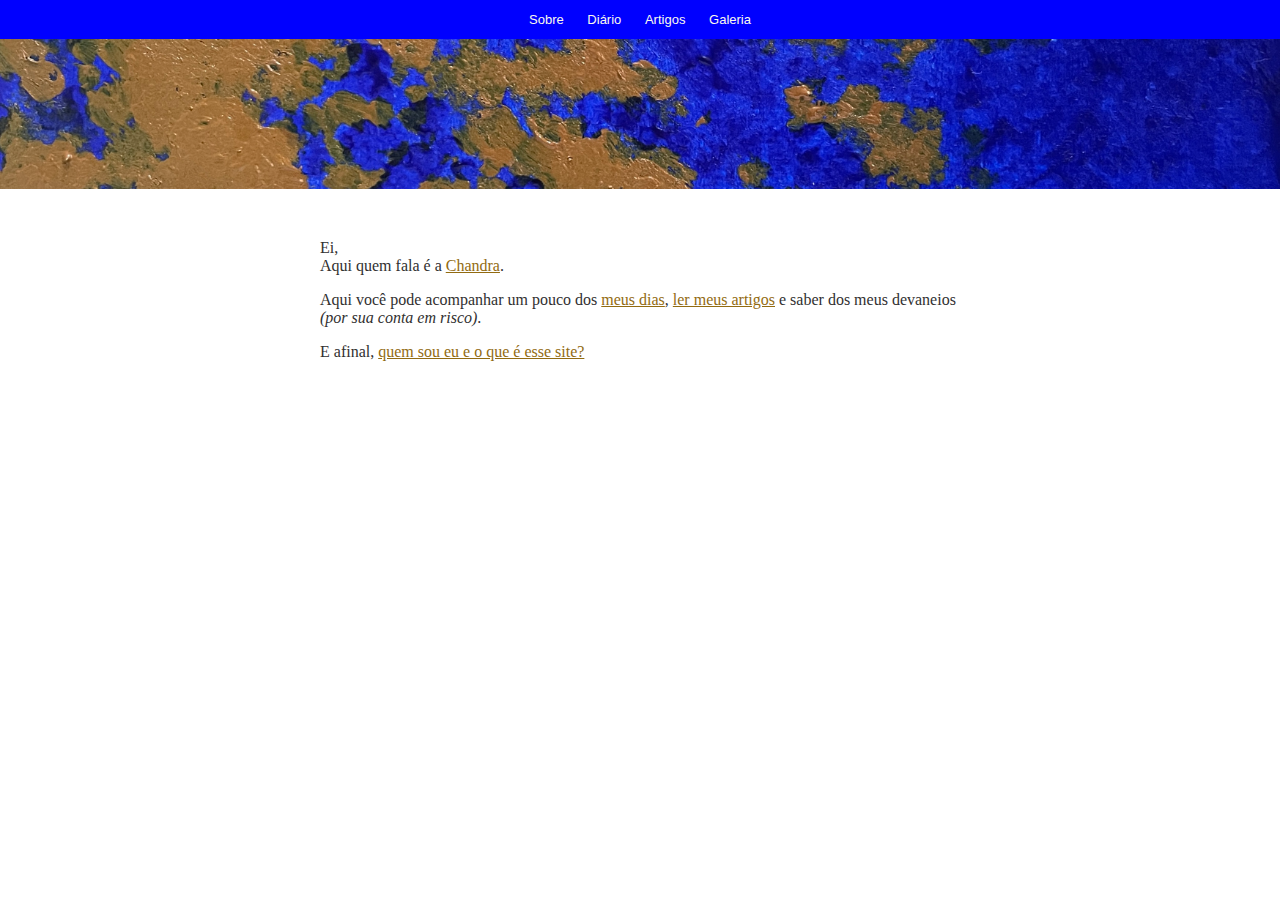
<file: index.html>
<!DOCTYPE html>
<html>

<head>
  <meta name="viewport" content="width=device-width, initial-scale=1.0" />
  <title>Chandra's site</title>
  <link rel="stylesheet" href="/style/style.css" />
</head>

<body id="index">
  <nav class="nav-home">
    <a href="/about/">Sobre</a>
    <a href="/conteudos/diario/">Diário</a>
    <a href="/conteudos/artigos/">Artigos</a>
    <a href="/galeria/">Galeria</a>
  </nav>
  <img class="box-image-home" src="/imagens/pintura-240317.jpg">
  <!--header-->
  <!-- <h1>Vida da Chandra</h1> -->
  <!--conteúdo-->
  <div class="wrapper">
    <p>Ei,<br />
      Aqui quem fala é a <a href="https://www.instagram.com/chandradrummond" title="Meu Instagram pessoal"
        target="_blank">Chandra</a>.</p>
    <p>Aqui você pode acompanhar um pouco dos <a href="conteudos/diario/" title="Diário">meus dias</a>, <a href="conteudos/artigos/index.html" title="Artigos">ler
        meus artigos</a> e saber dos meus devaneios <i>(por sua conta em risco)</i>. </p>
    <p>E afinal, <a href="/about" title="About">quem sou eu e o que é esse site?</a></p>
  </div>
</body>

</html>
</file>
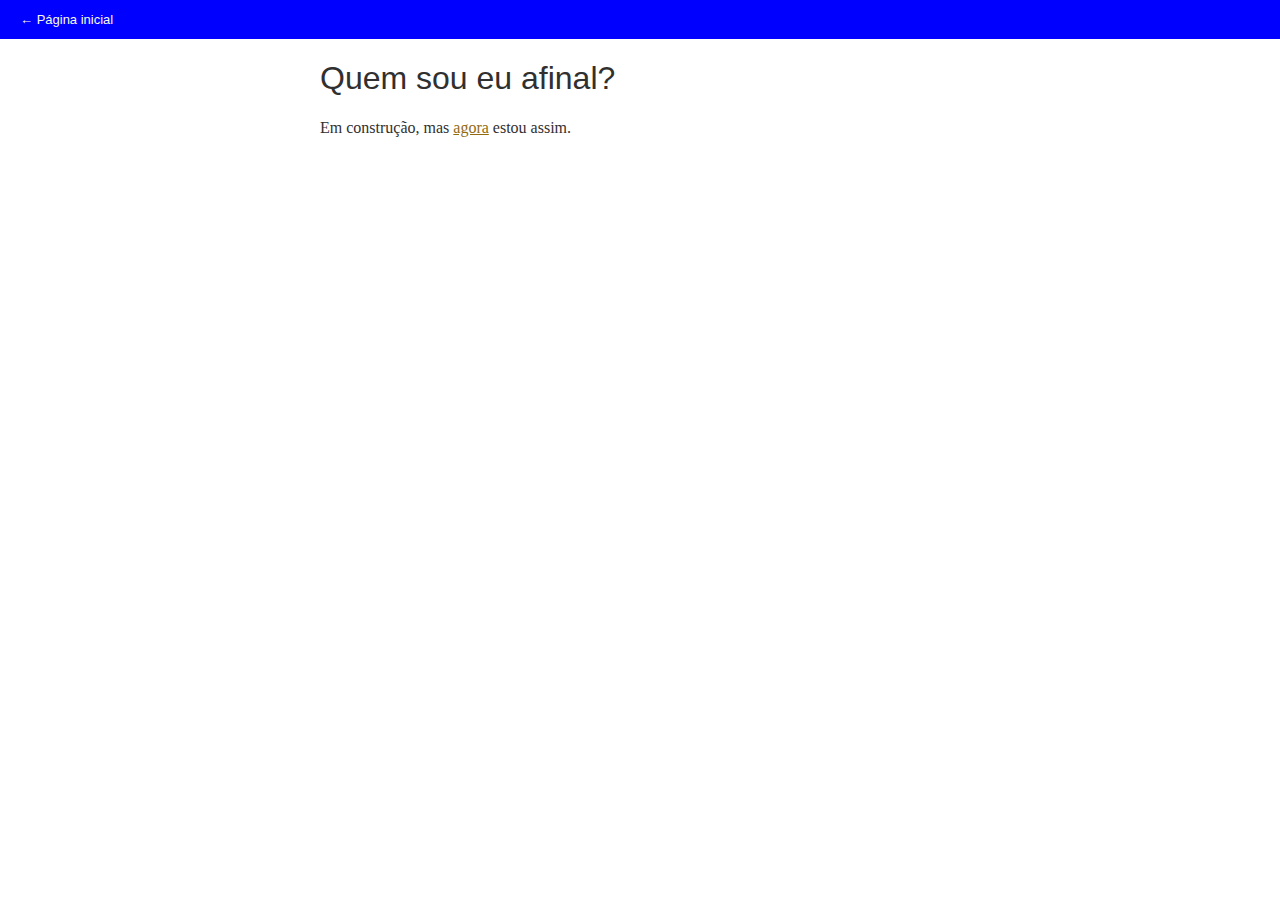
<file: about/index.html>
<!DOCTYPE html>
<html>

<head>
  <meta name="viewport" content="width=device-width, initial-scale=1.0">
  <title>About me</title>
  <link rel="stylesheet" href="/style/style.css" />
</head>

<body>
  <!--header-->
  <nav>
    <a class="nav-link nav-link--index" href="/">Página inicial</a>
  </nav>
  <!--conteúdo-->
  <div class="wrapper">
    <h1>Quem sou eu afinal?</h1>
    <p>Em construção, mas <a href="/now" title="Now">agora</a> estou assim.</p>
  </div>
</body>

</html>
</file>
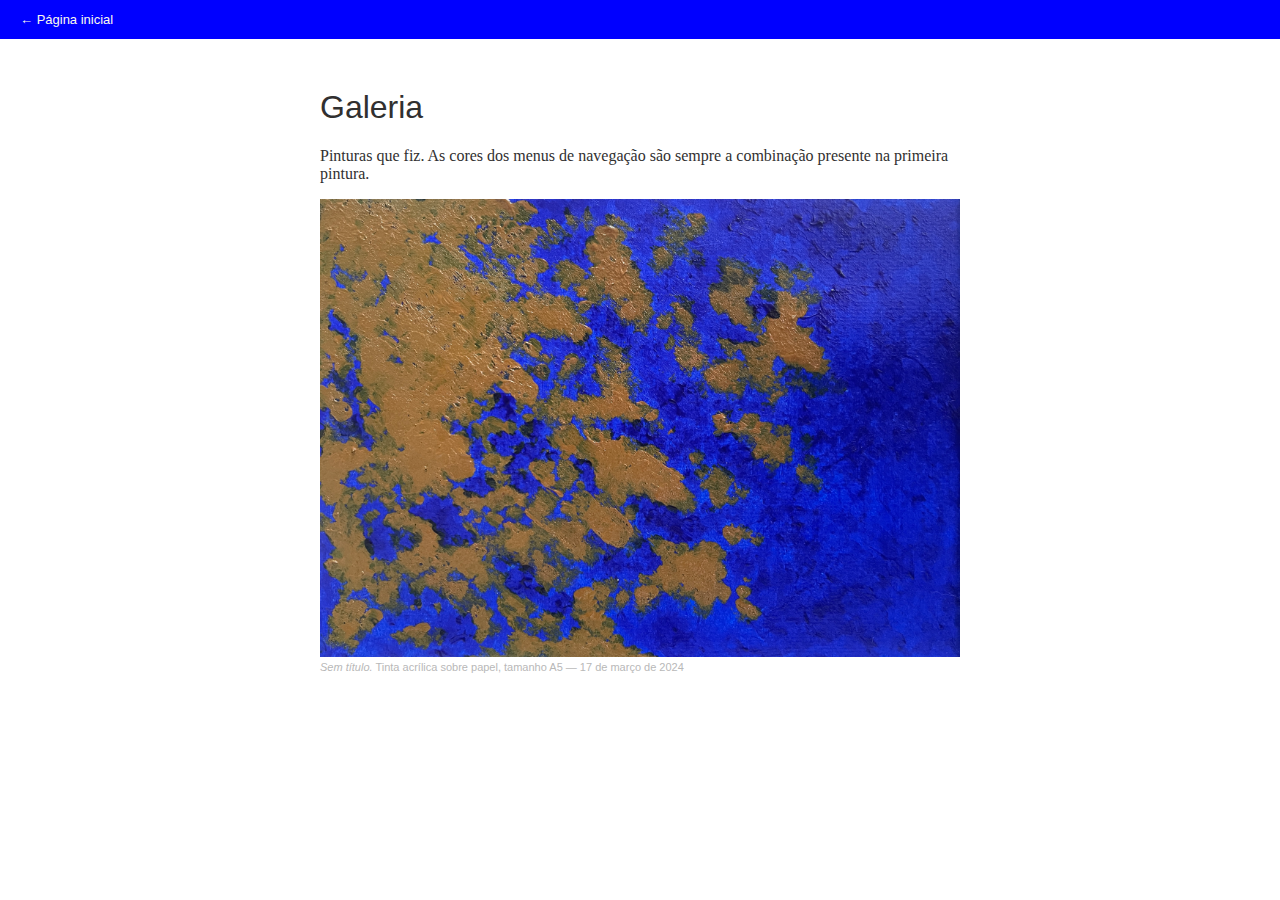
<file: galeria/index.html>
<!DOCTYPE html>
<html>

<head>
  <meta name="viewport" content="width=device-width, initial-scale=1.0">
  <title>Galeria</title>
  <link rel="stylesheet" href="/style/style.css" />
</head>

<body>
  <!--header-->
  <nav class="nav-internal-page">
    <a class="nav-link nav-link--index" href="/">Página inicial</a>
  </nav>
  <!--conteúdo-->
  <div class="wrapper">
    <h1>Galeria</h1>
    <p>Pinturas que fiz. As cores dos menus de navegação são sempre a combinação presente
      na primeira pintura.</p>
    <figure class="galeria">
      <a href="/imagens/pintura-240317.jpg" title="Zoom in" target="_blank"> <img src="/imagens/pintura-240317.jpg" />
      </a>
      <figcaption class="muted"><i>Sem título.</i> Tinta acrílica sobre papel, tamanho A5 — 17 de março de 2024</figcaption>
    </figure>
  </div>
</body>

</html>
</file>
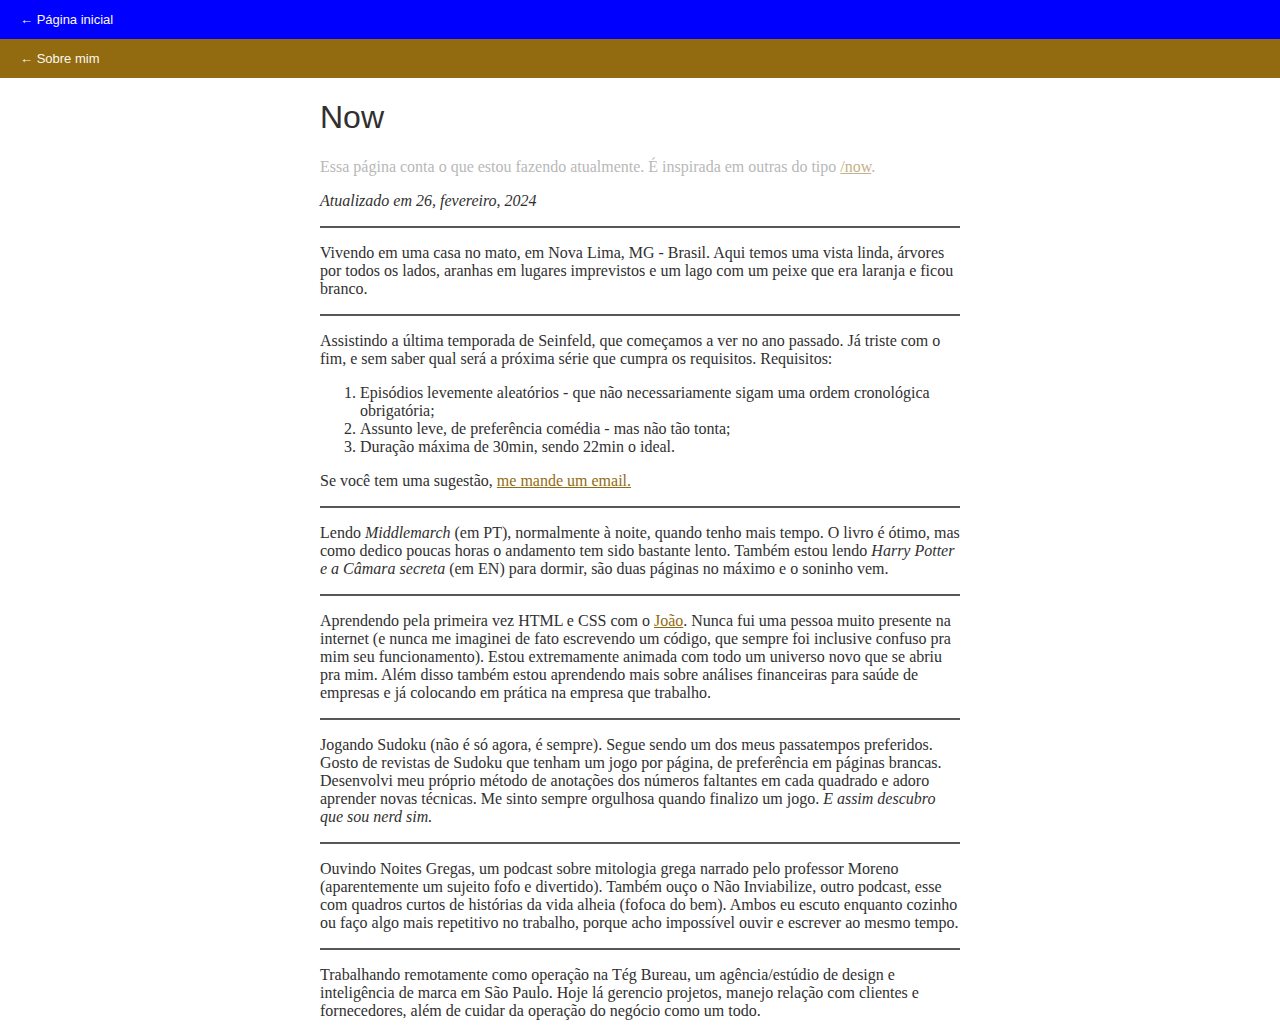
<file: now/index.html>
<!DOCTYPE html>
<html>

<head>
  <meta name="viewport" content="width=device-width, initial-scale=1.0">
  <title>Chandra's now</title>
  <link rel="stylesheet" href="/style/style.css" />
</head>

<body>
  <!--header-->
  <nav>
    <a class="nav-link nav-link--index" href="../../index.html">Página inicial</a>
    <a class="nav-link nav-link--back" href="/about/index.html">Sobre mim</a>
  </nav>
  <!--conteúdo-->
  <div class="wrapper">
    <h1>Now</h1>
    <p class="muted">Essa página conta o que estou fazendo atualmente. É inspirada em outras do tipo <a
        href="https://nownownow.com/about">/now</a>.</p>
    <p><i>Atualizado em 26, fevereiro, 2024</i></p>
    <hr />
    <p>Vivendo em uma casa no mato, em Nova Lima, MG - Brasil. Aqui temos uma vista linda, árvores por todos os
      lados, aranhas em lugares imprevistos e um lago com um peixe que era laranja e ficou branco.</p>
    <hr />
    <p>Assistindo a última temporada de Seinfeld, que começamos a ver no ano passado. Já triste com o fim, e sem
      saber qual será a próxima série que cumpra os requisitos. Requisitos:</p>
    <ol>
      <li>Episódios levemente aleatórios - que
        não necessariamente sigam uma ordem cronológica obrigatória;</li>
      <li>Assunto leve, de preferência comédia - mas não
        tão tonta;</li>
      <li>Duração máxima de 30min, sendo 22min o ideal.</li>
    </ol>
    <p>Se você tem uma sugestão, <a href="mailto:chandradrummond@gmail.com">me mande um email.</a>
    </p>
    <hr />
    <p>Lendo <i>Middlemarch</i> (em PT), normalmente à noite, quando tenho mais tempo. O livro é ótimo, mas como dedico
      poucas horas o andamento tem sido bastante lento. Também estou lendo <i>Harry Potter e a Câmara secreta</i> (em
      EN)
      para dormir, são duas páginas no máximo e o soninho vem.</p>
    <hr />
    <p>Aprendendo pela primeira vez HTML e CSS com o <a href="https://pesce.cc/">João</a>. Nunca fui uma pessoa
      muito presente na internet (e nunca
      me imaginei de fato escrevendo um código, que sempre foi inclusive confuso pra mim seu funcionamento). Estou
      extremamente animada com todo um universo novo que se abriu pra mim. Além disso também estou aprendendo mais
      sobre análises financeiras para saúde de empresas e já colocando em prática na empresa que trabalho.</p>
    <hr />
    <p>Jogando Sudoku (não é só agora, é sempre). Segue sendo um dos meus passatempos preferidos. Gosto de revistas
      de Sudoku que tenham um jogo por página, de preferência em páginas brancas. Desenvolvi meu próprio método de
      anotações dos números faltantes em cada quadrado e adoro aprender novas técnicas. Me sinto sempre orgulhosa
      quando finalizo um jogo. <i>E assim descubro que sou nerd sim.</i></p>
    <hr />
    <p>Ouvindo Noites Gregas, um podcast sobre mitologia grega narrado pelo professor Moreno (aparentemente um sujeito
      fofo e divertido). Também ouço o Não Inviabilize, outro podcast, esse com quadros curtos de histórias da vida
      alheia (fofoca do bem). Ambos eu escuto enquanto cozinho ou faço algo mais repetitivo no trabalho, porque acho
      impossível ouvir e escrever ao mesmo tempo.</p>
    <hr />
    <p>Trabalhando remotamente como operação na Tég Bureau, um agência/estúdio de design e inteligência de marca em São
      Paulo. Hoje lá gerencio projetos, manejo relação com clientes e fornecedores, além de cuidar da operação do
      negócio como um todo.</p>
  </div>
</body>

</html>
</file>
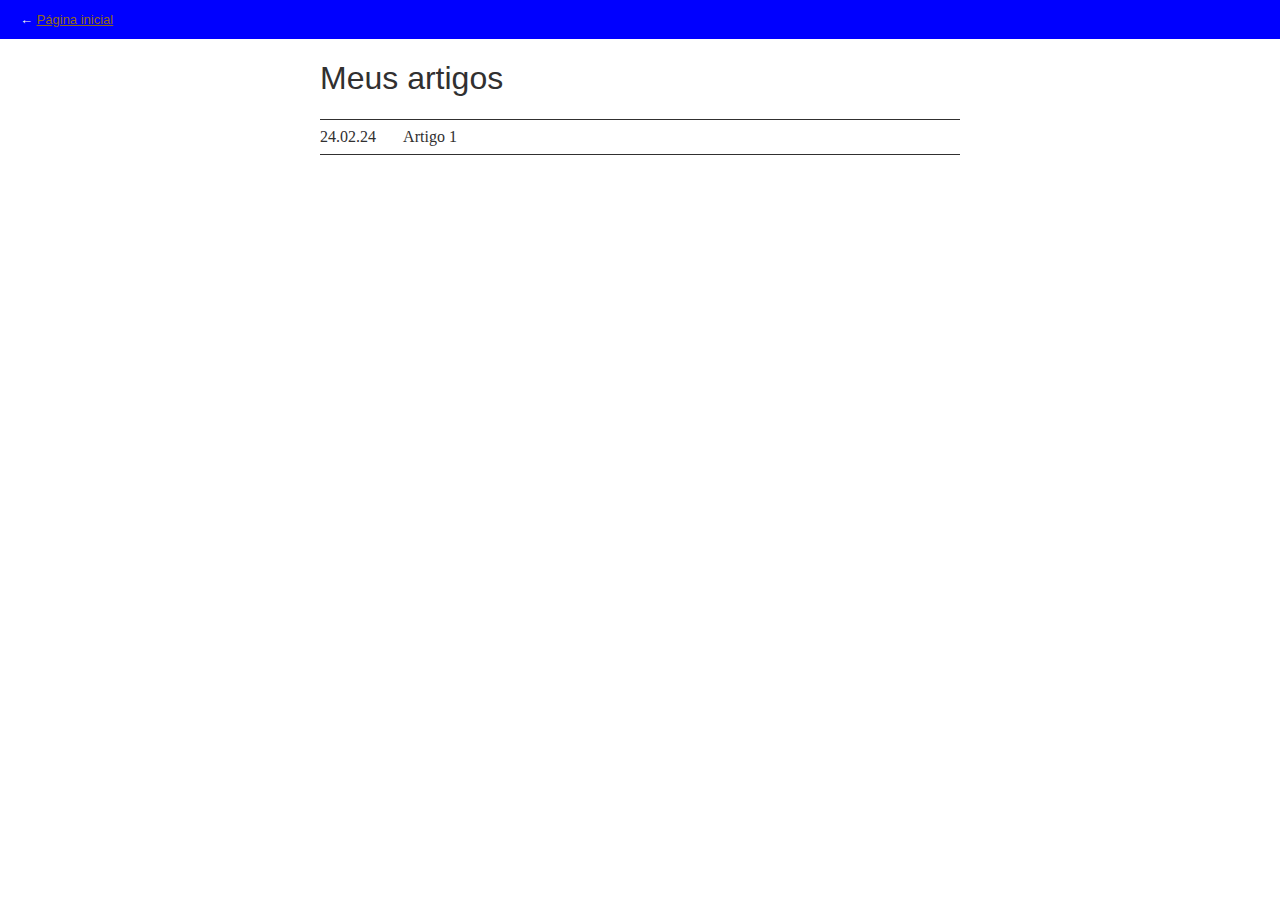
<file: conteudos/artigos/index.html>
<!DOCTYPE html>
<html>

<head>
  <meta name="viewport" content="width=device-width, initial-scale=1.0">
  <title>Chandra's artigos</title>
  <link rel="stylesheet" href="/style/style.css" />
</head>

<body>
  <!--header-->
  <nav>
    <p class="nav-link nav-link--index">
      <a href="/index.html">Página
        inicial</a>
    </p>
  </nav>
  <!--conteúdo-->
  <div class="wrapper">
    <h1>Meus artigos</h1>
    <ul class="row-list">
      <li> <a href="artigo.html"><span class="row-list__date">24.02.24</span> Artigo 1</a></li>
    </ul>
  </div>
</body>

</html>
</file>
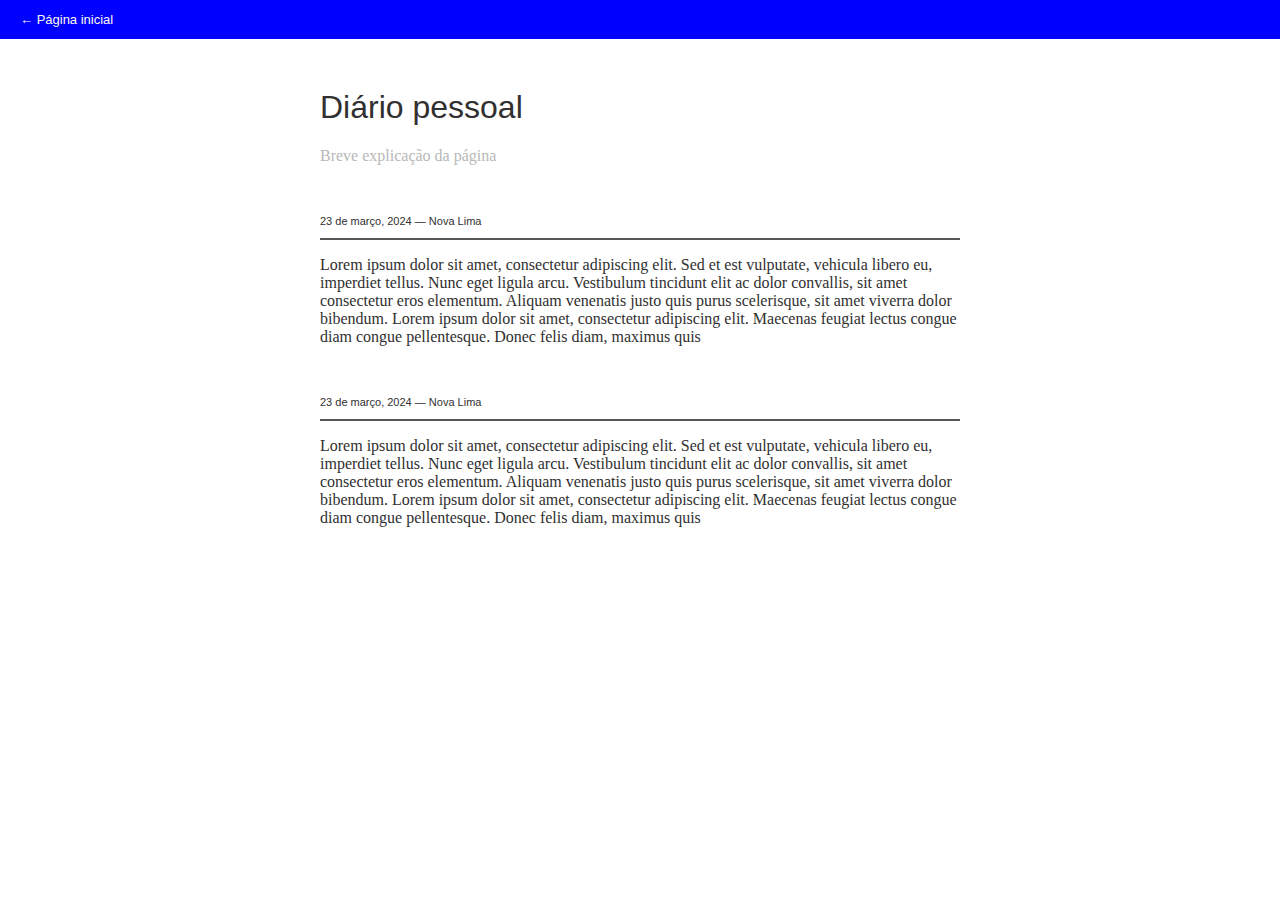
<file: conteudos/diario/index.html>
<!DOCTYPE html>
<html>

<head>
    <meta name="viewport" content="width=device-width, initial-scale=1.0">
    <title>Chandra's diário</title>
    <link rel="stylesheet" href="/style/style.css" />
</head>

<body>
    <!--header-->
    <nav class="nav-internal-page">
        <a class="nav-link nav-link--index" href="../../index.html">Página inicial</a>
    </nav>
    <!--conteúdo-->
    <div class="wrapper">
        <h1>Diário pessoal</h1>
        <p class="muted">Breve explicação da página</p>
        <div class="blog-post">
            <p class="blog-date">23 de março, 2024 — Nova Lima</p>
            <hr />
            <p>Lorem ipsum dolor sit amet, consectetur adipiscing elit. Sed et est vulputate, vehicula libero eu,
                imperdiet
                tellus. Nunc eget ligula arcu. Vestibulum tincidunt elit ac dolor convallis, sit amet consectetur eros
                elementum.
                Aliquam venenatis justo quis purus scelerisque, sit amet viverra dolor bibendum. Lorem ipsum dolor sit
                amet,
                consectetur adipiscing elit. Maecenas feugiat lectus congue diam congue pellentesque. Donec felis diam,
                maximus
                quis</p>
        </div>
        <div class="blog-post">
            <p class="blog-date">23 de março, 2024 — Nova Lima</p>
            <hr />
            <p>Lorem ipsum dolor sit amet, consectetur adipiscing elit. Sed et est vulputate, vehicula libero eu,
                imperdiet
                tellus. Nunc eget ligula arcu. Vestibulum tincidunt elit ac dolor convallis, sit amet consectetur eros
                elementum.
                Aliquam venenatis justo quis purus scelerisque, sit amet viverra dolor bibendum. Lorem ipsum dolor sit
                amet,
                consectetur adipiscing elit. Maecenas feugiat lectus congue diam congue pellentesque. Donec felis diam,
                maximus
                quis</p>
        </div>

    </div>
</body>

</html>
</file>
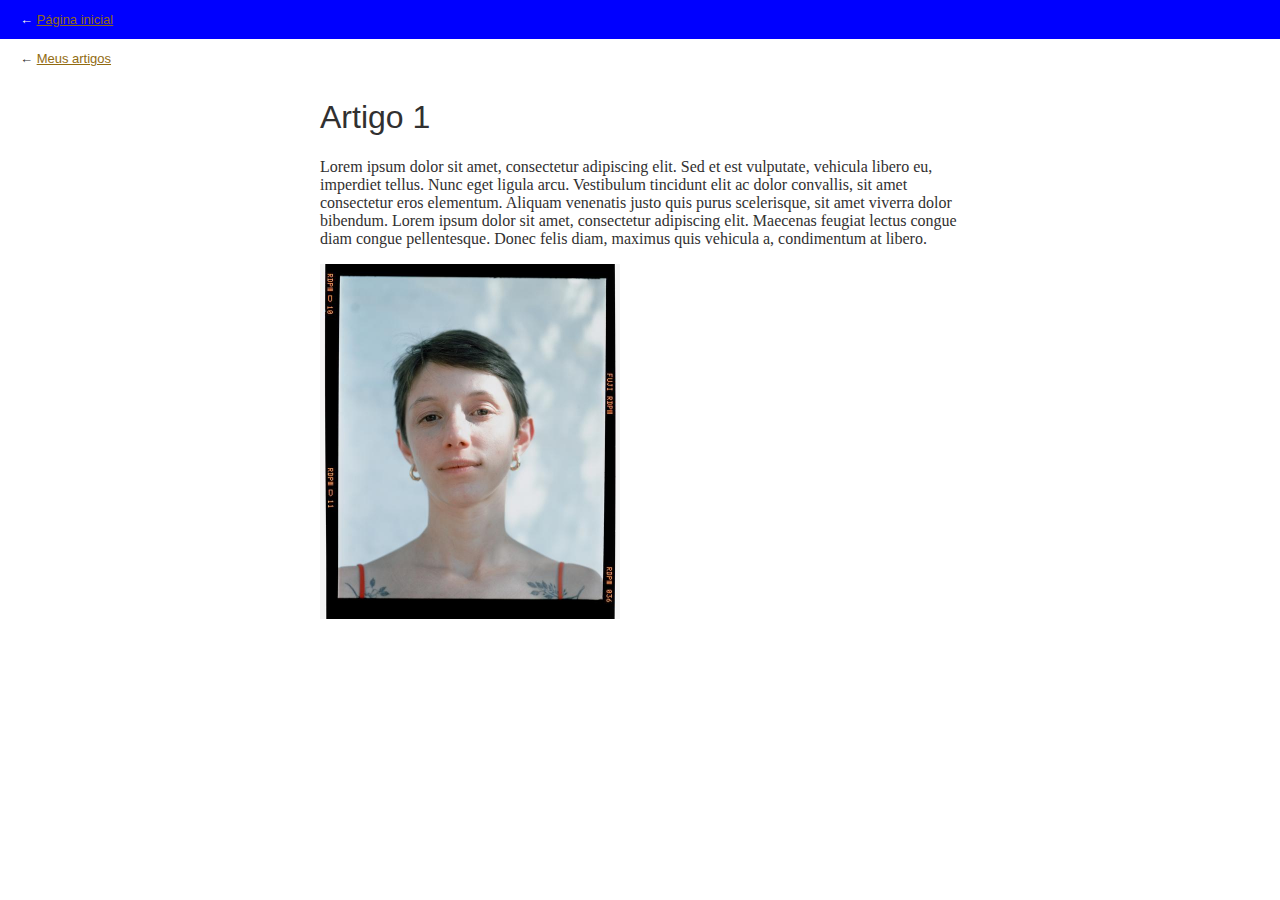
<file: conteudos/artigos/artigo.html>
<!DOCTYPE html>
<html>

<head>
  <meta name="viewport" content="width=device-width, initial-scale=1.0">
  <title>Chandra's artigo 1</title>
  <link rel="stylesheet" href="/style/style.css" />
</head>

<body>
  <!--header-->
  <nav>
    <p class="nav-link nav-link--index">
      <a href="../../index.html">Página
        inicial</a>
    </p>
    <p class="nav-link nav-link--articles">
      <a href="/conteudos/artigos/index.html">Meus artigos</a>
    </p>
  </nav>
  <!--conteúdo-->
  <div class="wrapper">
    <h1>Artigo 1</h1>
    <p>Lorem ipsum dolor sit amet, consectetur adipiscing elit. Sed et est vulputate, vehicula libero eu, imperdiet
      tellus. Nunc eget ligula arcu. Vestibulum tincidunt elit ac dolor convallis, sit amet consectetur eros elementum.
      Aliquam venenatis justo quis purus scelerisque, sit amet viverra dolor bibendum. Lorem ipsum dolor sit amet,
      consectetur adipiscing elit. Maecenas feugiat lectus congue diam congue pellentesque. Donec felis diam, maximus
      quis
      vehicula a, condimentum at libero.</p>
    <img src="/imagens/fotochandra.jpeg" width=300 />
  </div>
</body>

</html>
</file>
<file: style/style.css>
body {
  color: rgb(49, 48, 48);
  font-family: 'Times New Roman', Times, serif;
  margin: 0;
}

h1 {
  font-family: -apple-system, BlinkMacSystemFont, sans-serif;
  font-weight: normal;
}

a {
  color: rgb(146, 107, 17);
}

hr {
  border: 0.25px solid rgb(90, 86, 86);
}

/* Wraps content to the middle of the page. */
.wrapper {
  max-width: 640px;
  margin: auto;
  padding-left: 20px;
  padding-right: 20px;
}

/* Index page. */
#index h1 {
  color: rgb(251, 249, 238);
  background-color: blue;
  padding: 20px;
  margin: 0;
}

/* Nav – Stripes for site-wide navigation. */
.nav-link {
  padding: 12px 20px;
  margin: 0;
  font-family: -apple-system, BlinkMacSystemFont, sans-serif;
  font-size: 13px;
  display: block;
  text-decoration: none;
}

.nav-link::before {
  content: "← ";
}

.nav-link--index {
  background-color: blue;
  color: rgb(251, 249, 238);
}

.nav-link--back {
  background-color: rgb(146, 107, 17);
  color: rgb(251, 249, 238);
}

.nav-home {
  padding: 12px 20px;
  font-family: -apple-system, BlinkMacSystemFont, sans-serif;
  font-size: 13px;
  background-color: blue;
  text-align: center;
}

.nav-home a {
  color: rgb(251, 249, 238);
  text-decoration: none;
  padding: 12px 8px;
  margin: 0px 2px;
}

.nav-internal-page {
  margin-bottom: 50px;
}

/* Row list - List with date and title without bullet point, and lines above and below.
Links occupy all the area of each item. */
.row-list {
  list-style-type: none;
  padding: 0;
}

.row-list li {
  border-bottom: 1px solid rgb(49, 48, 48);
}

.row-list li:first-child {
  border-top: 1px solid rgb(49, 48, 48);
}

.row-list a {
  padding: 8px 0;
  display: block;
  text-decoration: none;
  color: rgb(49, 48, 48);
}

.row-list a:hover {
  color: rgb(146, 107, 17);
}

.row-list__date {
  display: inline-block;
  width: 80px;
}

/* Muted - For texts that are relevant, but not the focus of the page */
.muted {
  color: rgb(184, 184, 184);
}

.muted a {
  color: rgb(196, 178, 136);
}

/* Box image home - Image box above nav in home */
.box-image-home {
  width: 100%;
  height: 150px;
  object-fit: cover;
  display: block;
  margin-bottom: 50px;
}

/* Figure galeria - Remove the margin */
figure.galeria {
  margin: 0;
}

figure.galeria img {
  width: 100%;
}

figure.galeria figcaption {
  font-size: 11px;
  font-family: -apple-system, BlinkMacSystemFont, sans-serif;
}

.blog-post {
  margin: 50px 0px;
}

.blog-date {
  font-size: 11px;
  font-family: -apple-system, BlinkMacSystemFont, sans-serif;
}
</file>
